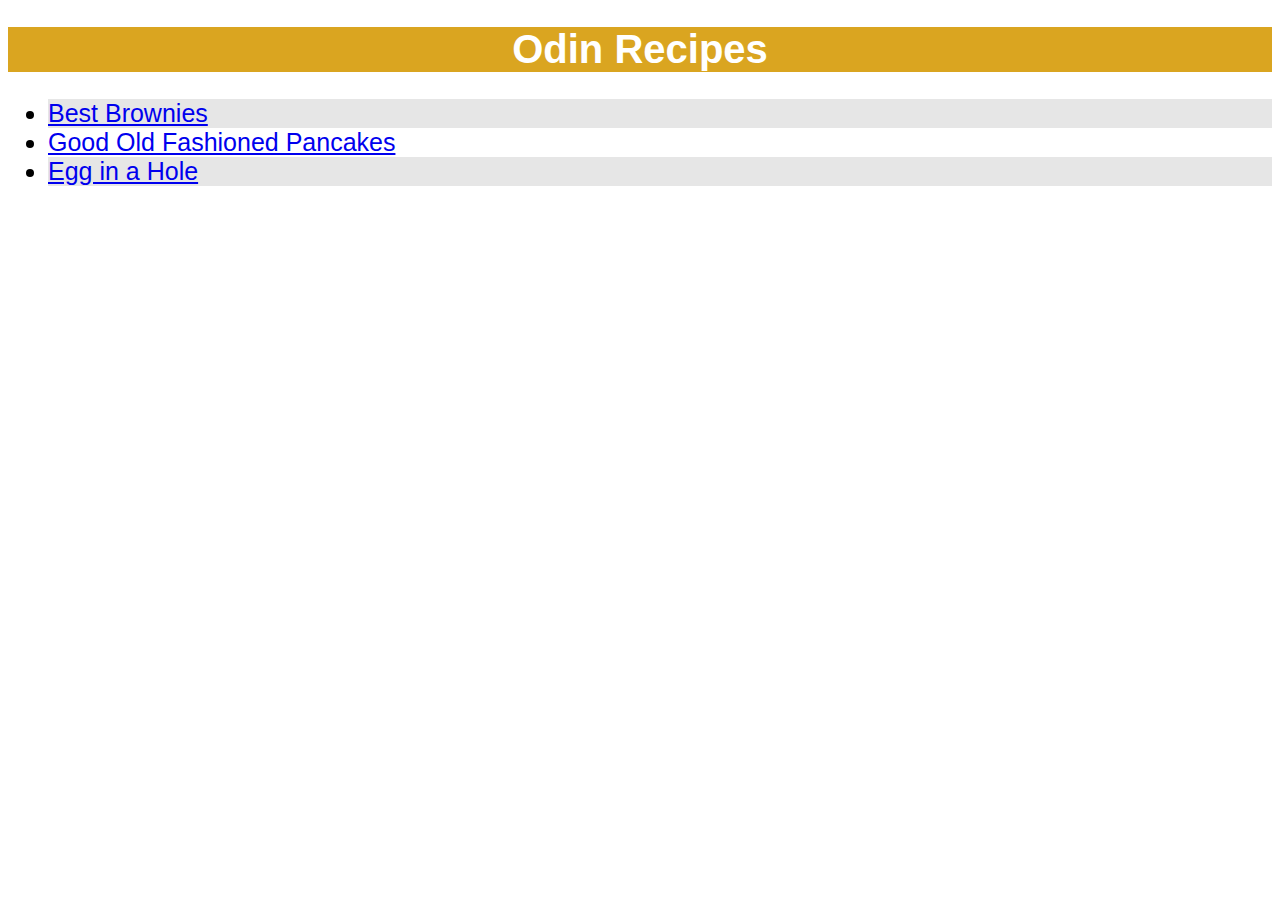
<file: index.html>
<!DOCTYPE html>
<html lang="en"> 

<head>
 <link rel="stylesheet" href="style.css">
 <meta charset="UTF-8">
 <title>odin-recipes</title>
</head>

<body>
 <h1>Odin Recipes</h1>    
  <ul>
   <li class="recipes odd"><a href="./recipes/bestbrownies.html">Best Brownies</a></li> 
   <li class="recipes"><a href="./recipes/pancakes.html">Good Old Fashioned Pancakes</a> </li>
   <li class="recipes odd"><a href="./recipes/egginahole.html">Egg in a Hole</a></li>
  

  </ul>

</body>


</html>
</file>
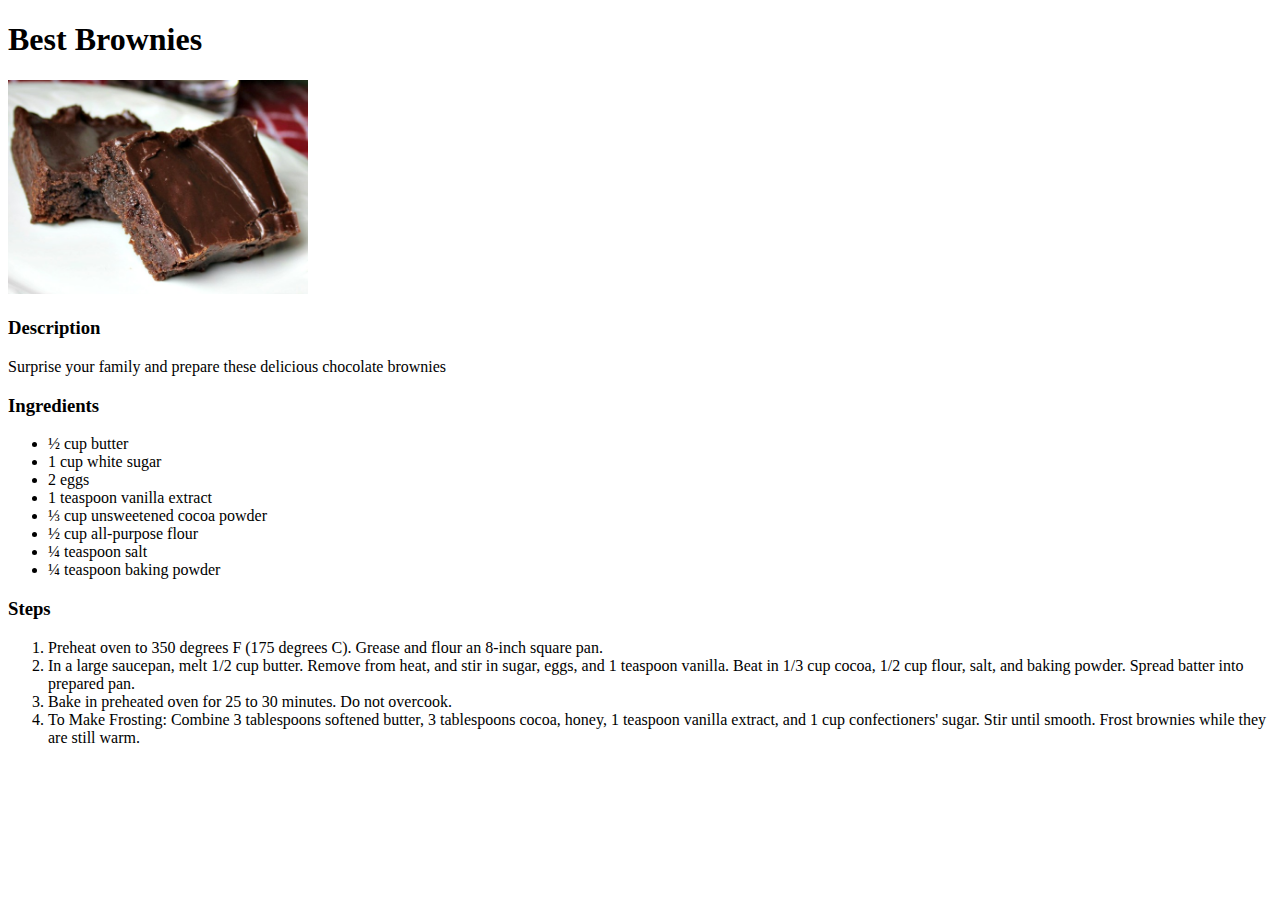
<file: recipes/bestbrownies.html>
<!DOCTYPE html>
<html lang="en">
<head>
<meta charset="UTF-8">
<title>Best Brownies</title>

</head>

<body>
 <h1>Best Brownies</h1>    
  <img src="../img/bestbrownies.jpg" alt="Two delicious chocolate brownies" style="width:300px">
 <h3>Description</h3>
  <p>Surprise your family and prepare these delicious chocolate brownies</p>
 <h3>Ingredients</h3>
  <ul>
   <li>½ cup butter</li>
   <li>1 cup white sugar</li>
   <li>2 eggs </li>
   <li>1 teaspoon vanilla extract </li>
   <li>⅓ cup unsweetened cocoa powder</li>
   <li>½ cup all-purpose flour </li>
   <li>¼ teaspoon salt </li>
   <li>¼ teaspoon baking powder </li>
  </ul>
<h3>Steps</h3>
 <ol>
   <li>Preheat oven to 350 degrees F (175 degrees C). Grease and flour an 8-inch square pan. </li>     
   <li>In a large saucepan, melt 1/2 cup butter. Remove from heat, and stir in sugar, eggs, and 1 teaspoon vanilla. Beat in 1/3 cup cocoa, 1/2 cup flour, salt, and baking powder. Spread batter into prepared pan.</li>
   <li>Bake in preheated oven for 25 to 30 minutes. Do not overcook.</li> 
   <li>To Make Frosting: Combine 3 tablespoons softened butter, 3 tablespoons cocoa, honey, 1 teaspoon vanilla extract, and 1 cup confectioners' sugar. Stir until smooth. Frost brownies while they are still warm.</li>
</ol>

</body>




</html>
</file>
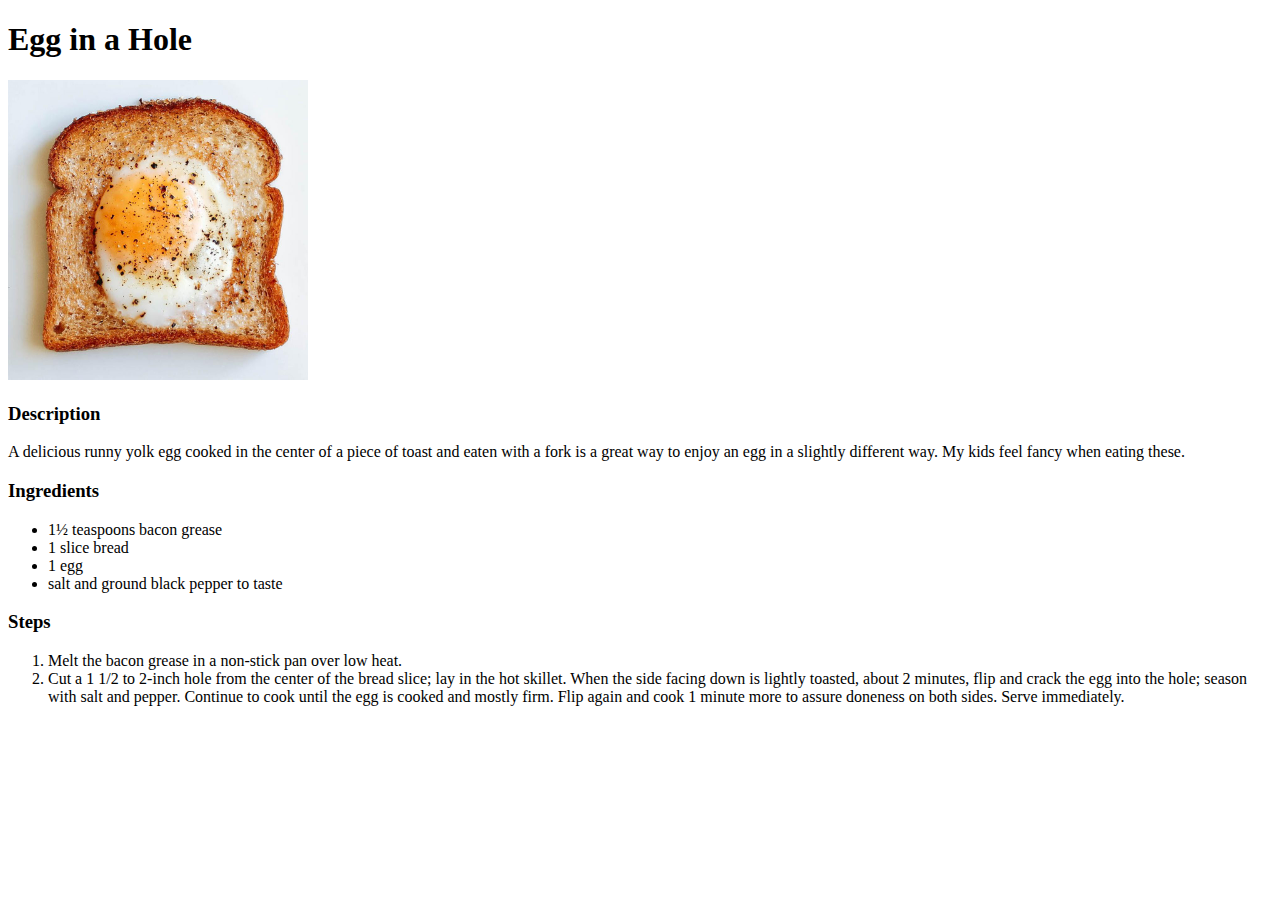
<file: recipes/egginahole.html>
<!DOCTYPE html>
<html lang="en">
<head>
 <meta charset="UTF-8">
 <title>Egg in a Hole</title>
</head>

<body>
<h1>Egg in a Hole</h1>    
<img src="../img/egginahole.jpeg" alt="A delicious bread with a fried egg and a little of pepper" style="width:300px">
<h3>Description</h3>
 <p>A delicious runny yolk egg cooked in the center of a piece of toast and eaten with a fork is a great way to enjoy an egg in a slightly different way. My kids feel fancy when eating these. </p>

 <h3>Ingredients</h3>
 <ul> 
  <li>1½ teaspoons bacon grease </li>
  <li>1 slice bread </li>
  <li> 1 egg </li>
  <li>salt and ground black pepper to taste </li>
 </ul>

<h3>Steps</h3>
 <ol>
  <li>Melt the bacon grease in a non-stick pan over low heat.</li>
  <li>Cut a 1 1/2 to 2-inch hole from the center of the bread slice; lay in the hot skillet. When the side facing down is lightly toasted, about 2 minutes, flip and crack the egg into the hole; season with salt and pepper. Continue to cook until the egg is cooked and mostly firm. Flip again and cook 1 minute more to assure doneness on both sides. Serve immediately.</li>
 </ol>

</body>




</html>
</file>
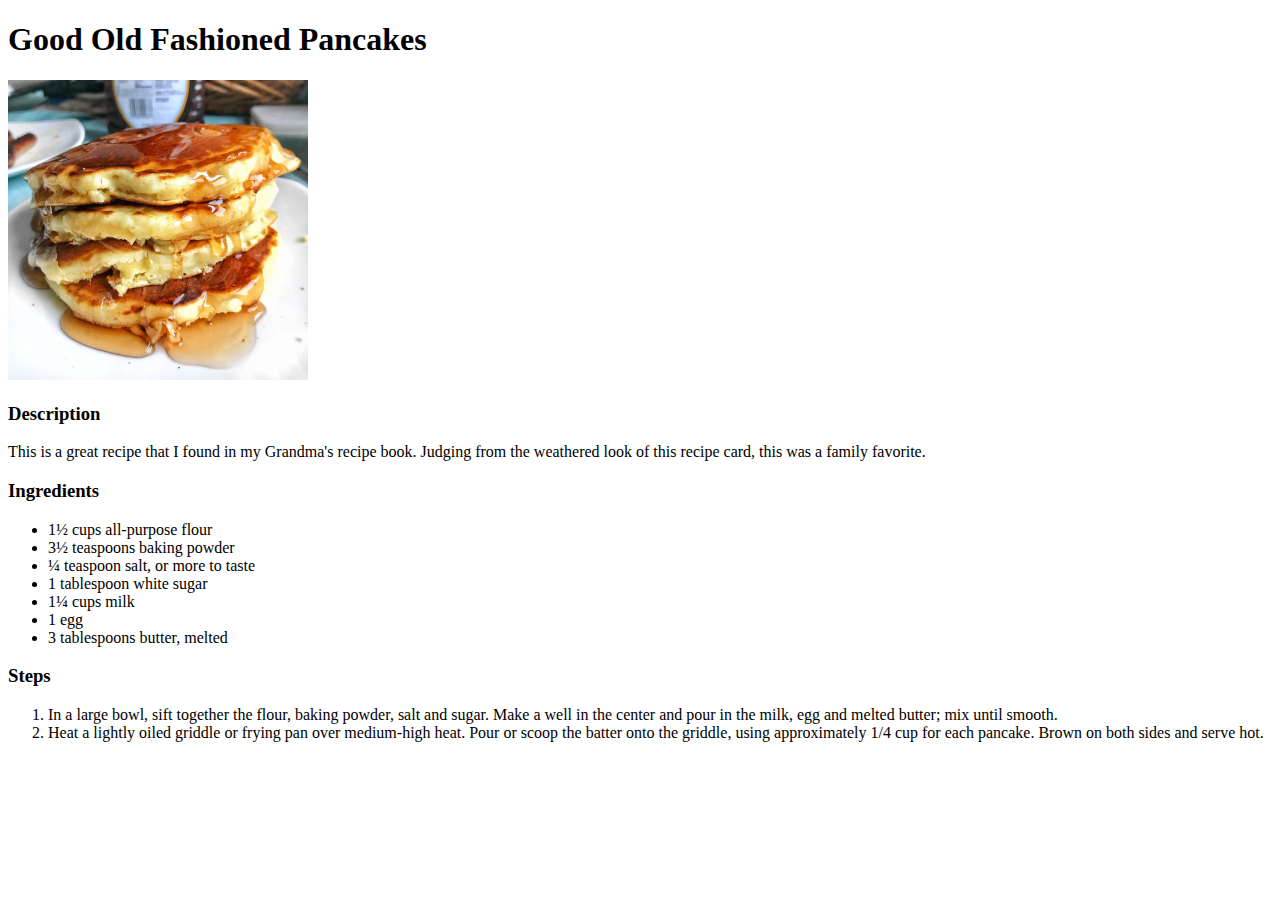
<file: recipes/pancakes.html>
<!DOCTYPE html>
<html lang="en">
<head>
 <meta charset="UTF-8">
 <title>Good Old Fashioned Pancakes</title>
</head>

<body>
<h1>Good Old Fashioned Pancakes</h1>   
 <img src="../img/pancake.jpeg" alt="delicious pancakes" style="width:300px"> 
<h3>Description</h3>
 <p>This is a great recipe that I found in my Grandma's recipe book. Judging from the weathered look of this recipe card, this was a family favorite.</p>
<h3>Ingredients</h3>
 <ul>
  <li> 1½ cups all-purpose flour </li>
  <li> 3½ teaspoons baking powder </li>
  <li> ¼ teaspoon salt, or more to taste </li>
  <li> 1 tablespoon white sugar </li>
  <li> 1¼ cups milk </li>
  <li> 1 egg </li>
  <li> 3 tablespoons butter, melted </li>
 </ul>

 <h3>Steps</h3>
 <ol>
  <li> In a large bowl, sift together the flour, baking powder, salt and sugar. Make a well in the center and pour in the milk, egg and melted butter; mix until smooth.
  <li>Heat a lightly oiled griddle or frying pan over medium-high heat. Pour or scoop the batter onto the griddle, using approximately 1/4 cup for each pancake. Brown on both sides and serve hot.</li>
 </ol>

</body>


</html>
</file>
<file: style.css>
h1 {
   font-size: 40px; 
   font-family: Arial, Helvetica, sans-serif;
   color: white;
   background-color:goldenrod ;
   text-align: center;
}

.recipes {
  font-size: 25px;
  font-family: Arial, Helvetica, sans-serif;
}

.recipes.odd {
 background-color: rgba(211, 211, 211, 0.561);

}
</file>
